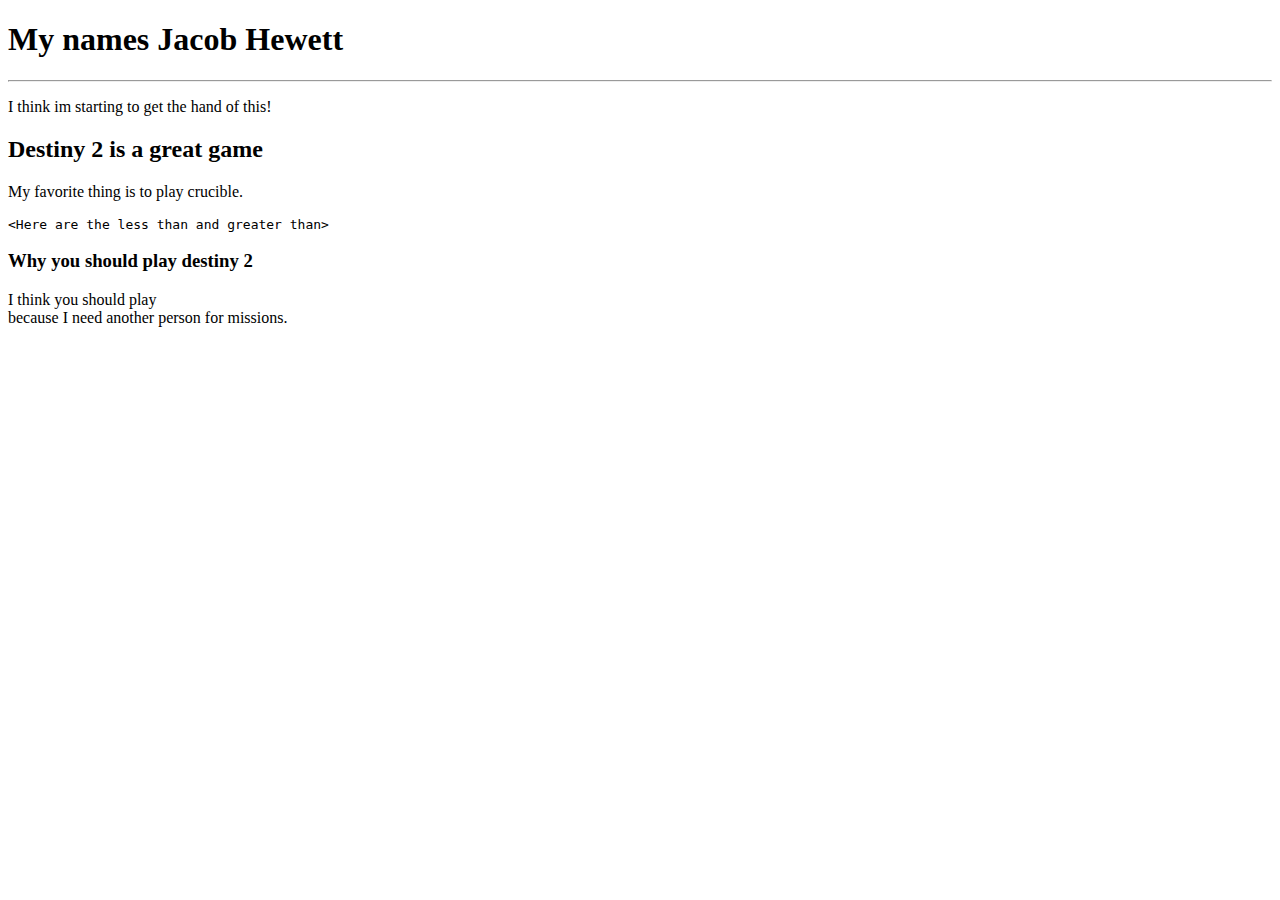
<file: index.html>
<!DOCTYPE html>
<html>
    <head>
        <title>Jacob Hewett</title>
    </head>
    <body>
        <h1>My names Jacob Hewett</h1>
        <hr />
        <p>I think im starting to get the hand of this!</p>
        <h2> Destiny 2 is a great game</h2>
        <p>My favorite thing<span> is to play<span> crucible.</span></p>
        <pre>&lt;Here are the less than and greater than&gt;</pre>
        <h3> Why you should play destiny 2</h3>
        <p> I think you should play<br /> because I need another person for missions.</p>



    </body>
</html>
</file>
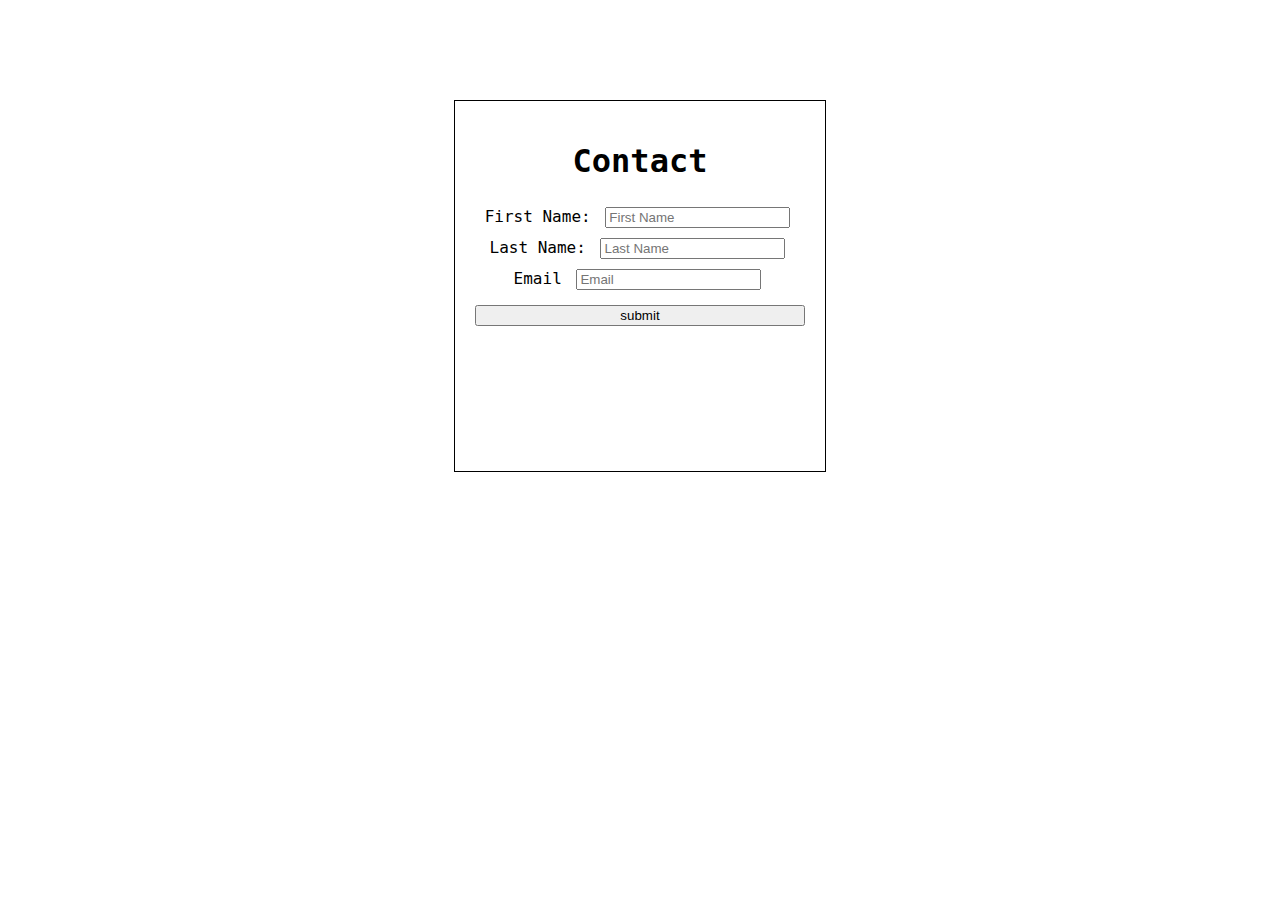
<file: input.html>
<!DOCTYPE html>
<html lang="en">
<head>
    <meta charset="UTF-8">
    <meta http-equiv="X-UA-Compatible" content="IE=edge">
    <meta name="viewport" content="width=device-width, initial-scale=1.0">
    <title>Document</title>
    <link rel="stylesheet" href="jake.css">
    <link rel="preconnect" href="https://fonts.googleapis.com">
<link rel="preconnect" href="https://fonts.gstatic.com" crossorigin>
</head>
<body>
    <div class="wrapper">
        <form>
            <h1> Contact</h1>
            <div>
            <label for="firstname">First Name:</label>
            <input type="text" id="firstname" placeholder="First Name">
            </div>
            <div>
            <label for="lastname">Last Name:</label>
            <input type="text" id="lastname" placeholder="Last Name">
            </div>
            <div>
            <label for="email">Email</label>
            <input type="email" id="email" placeholder="Email">
            </div>
            <button>submit</button>
        </form>
    </div>
</body>
</html>
</file>
<file: jake.css>
.wrapper {
    height: 350px;
    width: 350px;
    padding: 10px;
    margin: 100px auto;
    border: 1px solid black
}
form {
    text-align: center;
    padding: 10px;
    font-family: 'Inconsolata', monospace;
}
input {
    margin: 5px;
}
button {
    width: 100%;
    margin-top: 10px;
}
</file>
